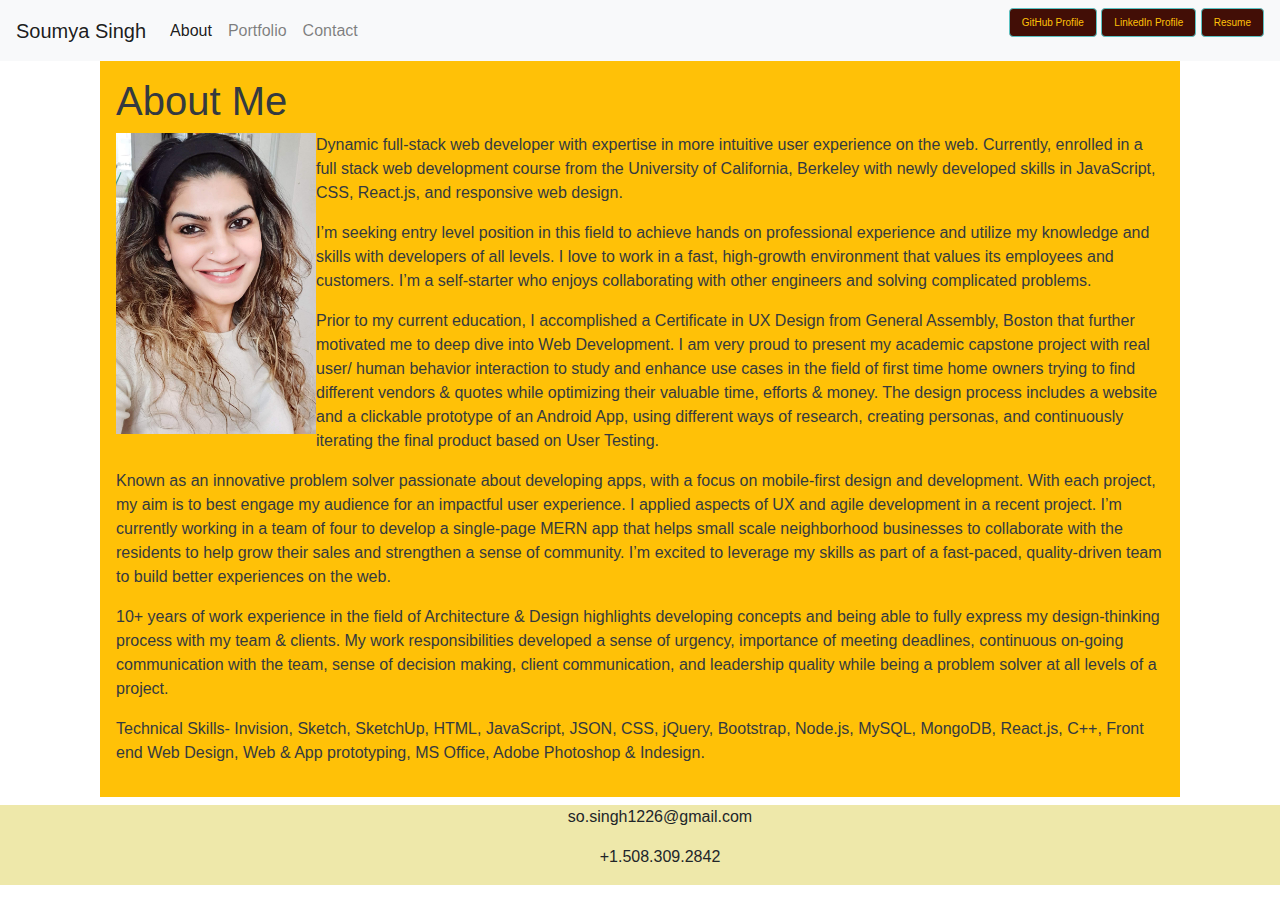
<file: index.html>
<!DOCTYPE html>
<html lang="en-us">
<head>
  <meta charset="UTF-8">
  <meta name="viewport" content="width=device-width, initial-scale=1, shrink-to-fit=no">
  <title>Responsive Portfolio</title>
  <!-- Bootstrap CDN -->
    <link rel="stylesheet" href="https://stackpath.bootstrapcdn.com/bootstrap/4.5.2/css/bootstrap.min.css" integrity="sha384-JcKb8q3iqJ61gNV9KGb8thSsNjpSL0n8PARn9HuZOnIxN0hoP+VmmDGMN5t9UJ0Z" crossorigin="anonymous">
    <link rel="contact" href="contact.html">
    <link rel="portfolio" href="portfolio.html">
    <link rel="submit" href="submit.html">
    <link rel="stylesheet"  href="./Assets/style.css">
    <link href="https://fonts.googleapis.com/css2?family=Amatic+SC:wght@700&family=Sacramento&display=swap" rel="stylesheet">
</head>

<body class="d-flex flex-column">
  <!-- Start Nav -->
    <nav class="navbar navbar-expand-lg navbar-light bg-light">
        <a class="navbar-brand" href="./index.html">Soumya Singh</a>
        <!-- <button class="navbar-toggler" type="button" data-toggle="collapse" data-target="#navbarNavDropdown" aria-controls="navbarNavDropdown" aria-expanded="false" aria-label="Toggle navigation">
            <span class="navbar-toggler-icon"></span>
        </button> -->

        <div class="collapse navbar-collapse" id="navbarNavDropdown">
            <ul class="navbar-nav mr-auto">
                <li class="nav-item">
                    <a class="nav-link active" href="./index.html">About<span class="sr-only">(current)</span></a>
                </li>
                <li class="nav-item">
                <a class="nav-link" href="./portfolio.html">Portfolio</a>
                </li>
                <li class="nav-item">
                    <a class="nav-link" href="./contact.html">Contact</a>
                </li>
            </ul>
            <ul>
                <a href="https://github.com/sosingh1226" target="_blank" class="btn btn-primary">GitHub Profile</a>
                <a href="https://www.linkedin.com/in/soumyasinghso/" target="_blank" class="btn btn-primary">LinkedIn Profile</a>
                <button type="submit" onclick="window.open('./resumess.pdf')" class="btn btn-primary">Resume</button>
            </ul>
        
        </div>
    </nav>
  <!-- End Nav -->

    <div class="container">
        <div class="row">
            <div class="col-md-12">

                <div class="container">
                    <div class="p-3 mb-2 bg-warning text-dark">
                        <div class="row">
                            <div class="col-md-12">
                                <div class="page-header">
                                    <h1>About Me</h1>
                                </div>
                            </div>
                            
                            <div class="col-md-12">
                                <img class="image-responsive float-left wt-50" src="./Assets/Images/ss_headshot.jpeg" width="200" alt="placeholder headshot">
                                <p>Dynamic full-stack web developer with expertise in more intuitive user experience on the web. Currently, enrolled in a full stack web development course from the University of California, Berkeley with newly developed skills in JavaScript, CSS, React.js, and responsive web design.</p>

                                <p>I’m seeking entry level position in this field to achieve hands on professional experience and utilize my knowledge and skills with developers of all levels. I love to work in a fast, high-growth environment that values its employees and customers. I’m a self-starter who enjoys collaborating with other engineers and solving complicated problems.</p>
                                    
                                <p>Prior to my current education, I accomplished a Certificate in UX Design from General Assembly, Boston that further motivated me to deep dive into Web Development. I am very proud to present my academic capstone project with real user/ human behavior interaction to study and enhance use cases in the field of first time home owners trying to find different vendors & quotes while optimizing their valuable time, efforts & money. The design process includes a website and a clickable prototype of an Android App, using different ways of research, creating personas, and continuously iterating the final product based on User Testing.</p>
                                    
                                <p>Known as an innovative problem solver passionate about developing apps, with a focus on mobile-first design and development. With each project, my aim is to best engage my audience for an impactful user experience. I applied aspects of UX and agile development in a recent project. I’m currently working in a team of four to develop a single-page MERN app that helps small scale neighborhood businesses to collaborate with the residents to help grow their sales and strengthen a sense of community. I’m excited to leverage my skills as part of a fast-paced, quality-driven team to build better experiences on the web.</p>
                                    
                                <p>10+ years of work experience in the field of Architecture & Design highlights developing concepts and being able to fully express my design-thinking process with my team & clients. My work responsibilities developed a sense of urgency,  importance of meeting deadlines, continuous on-going communication with the team, sense of decision making, client communication, and leadership quality while being a problem solver at all levels of a project.</p>
                                    
                                <p>Technical Skills- Invision, Sketch, SketchUp, HTML, JavaScript, JSON, CSS, jQuery, Bootstrap, Node.js, MySQL, MongoDB, React.js, C++, Front end Web Design, Web & App prototyping, MS Office, Adobe Photoshop & Indesign.</p>

                            </div>
                        </div>
                    </div>
                </div>
            </div>
        </div>
    </div>

    <div class="footer">
        <div class="container">
            <ul>so.singh1226@gmail.com</ul>
            <ul>+1.508.309.2842</ul>
        </div>
    </div>

    <script src="https://code.jquery.com/jquery-3.5.1.slim.min.js" integrity="sha384-DfXdz2htPH0lsSSs5nCTpuj/zy4C+OGpamoFVy38MVBnE+IbbVYUew+OrCXaRkfj" crossorigin="anonymous"></script>
    <script src="https://cdn.jsdelivr.net/npm/popper.js@1.16.1/dist/umd/popper.min.js" integrity="sha384-9/reFTGAW83EW2RDu2S0VKaIzap3H66lZH81PoYlFhbGU+6BZp6G7niu735Sk7lN" crossorigin="anonymous"></script>
    <script src="https://stackpath.bootstrapcdn.com/bootstrap/4.5.2/js/bootstrap.min.js" integrity="sha384-B4gt1jrGC7Jh4AgTPSdUtOBvfO8shuf57BaghqFfPlYxofvL8/KUEfYiJOMMV+rV" crossorigin="anonymous"></script>
    

</body>
</html>
</file>
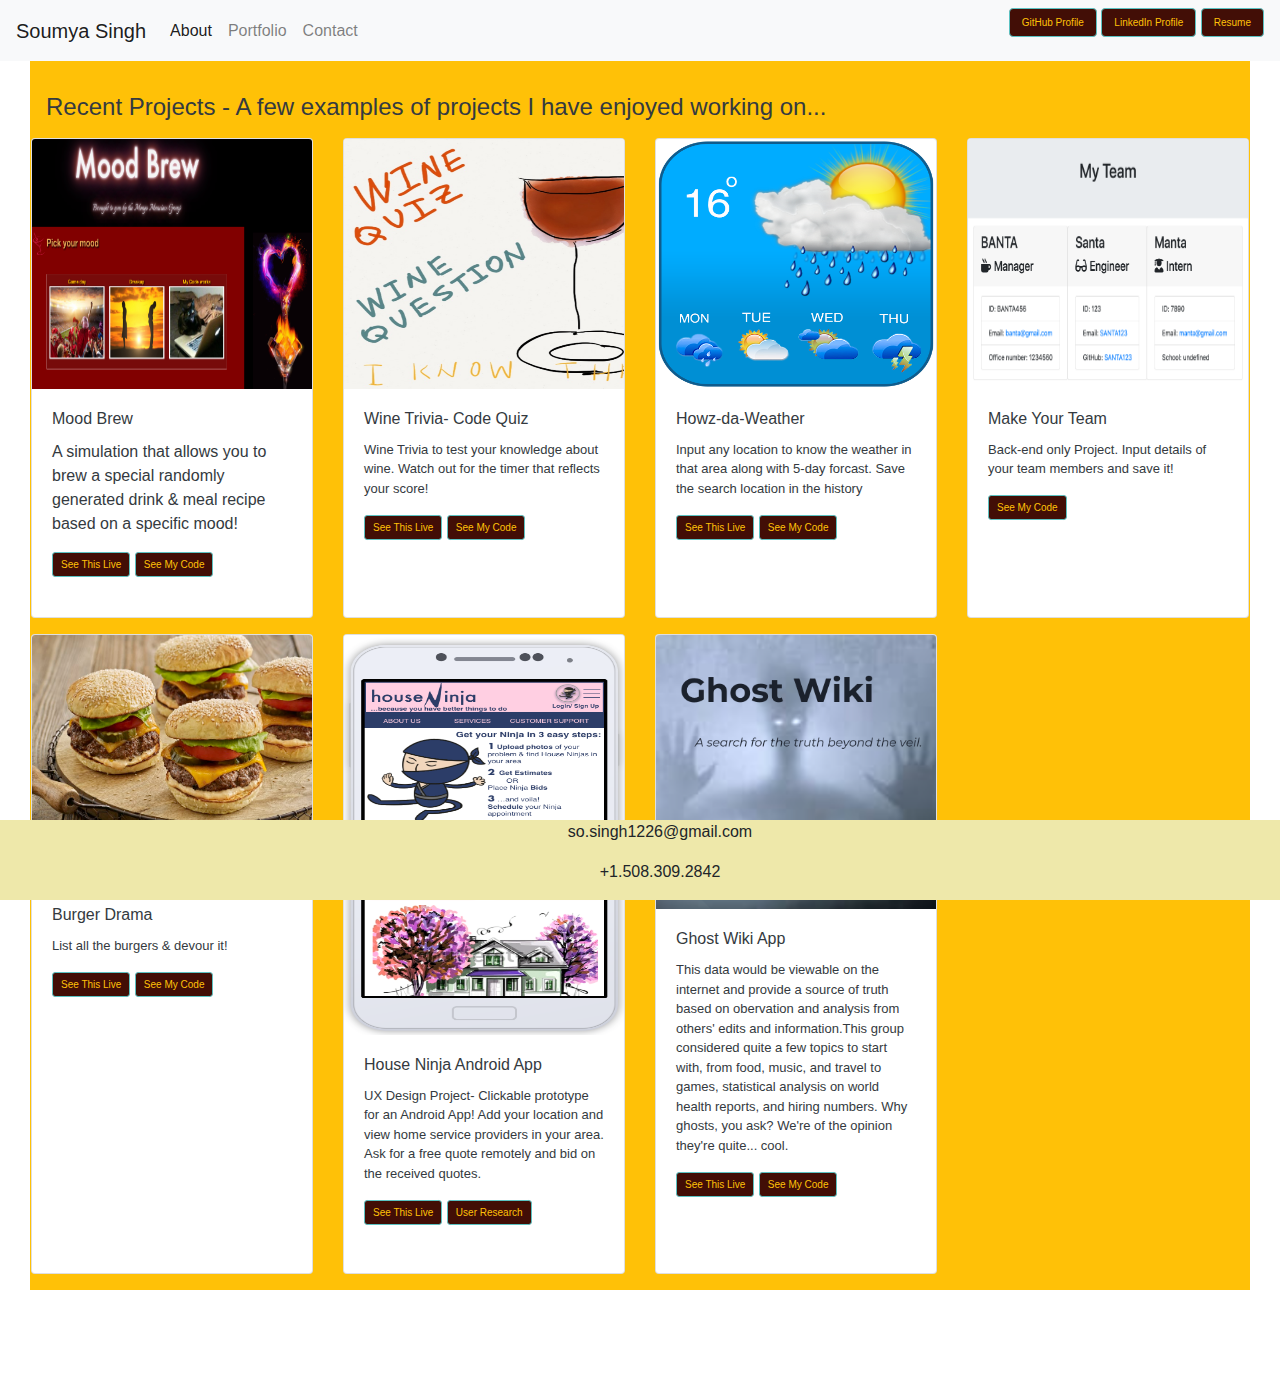
<file: portfolio.html>
<!DOCTYPE html>
<html lang="en-us">
    <head>
    <meta charset="UTF-8">
    <meta name="viewport" content="width=device-width, initial-scale=1, shrink-to-fit=no">
    <title>Responsive Portfolio</title>
    <!-- Bootstrap CDN -->
        <link rel="stylesheet" href="https://stackpath.bootstrapcdn.com/bootstrap/4.5.2/css/bootstrap.min.css" integrity="sha384-JcKb8q3iqJ61gNV9KGb8thSsNjpSL0n8PARn9HuZOnIxN0hoP+VmmDGMN5t9UJ0Z" crossorigin="anonymous">
        <link rel="contact" href="contact.html">
        <link rel="portfolio" href="portfolio.html">
        <link rel="submit" href="./submit.html">
        <link rel="stylesheet"  href="./Assets/style.css">
        <link href="https://fonts.googleapis.com/css2?family=Amatic+SC:wght@700&family=Sacramento&display=swap" rel="stylesheet">
    </head>

<body>
    <!-- Start Nav -->
    <nav class="navbar navbar-expand-lg navbar-light bg-light" id="topnav">
        <a class="navbar-brand" href="./index.html">Soumya Singh</a>
        <!-- <button class="navbar-toggler" type="button" data-toggle="collapse" data-target="#navbarNavDropdown" aria-controls="navbarNavDropdown" aria-expanded="false" aria-label="Toggle navigation">
            <span class="navbar-toggler-icon"></span>
        </button> -->

        <div class="collapse navbar-collapse" id="navbarNavDropdown">
            <ul class="navbar-nav mr-auto">
                <li class="nav-item">
                    <a class="nav-link active" href="./index.html">About<span class="sr-only">(current)</span></a>
                </li>
                <li class="nav-item">
                <a class="nav-link" href="./portfolio.html">Portfolio</a>
                </li>
                <li class="nav-item">
                    <a class="nav-link" href="./contact.html">Contact</a>
                </li>
            </ul>
            <ul>
                <a href="https://github.com/sosingh1226" target="_blank" class="btn btn-primary">GitHub Profile</a>
                <a href="https://www.linkedin.com/in/soumyasinghso/" target="_blank" class="btn btn-primary">LinkedIn Profile</a>
                <button type="submit" onclick="window.open('./resumess.pdf')" class="btn btn-primary">Resume</button>
            </ul>
        
        </div>
    </nav>
  <!-- End Nav -->
    

    <div class="container-fluid">
        <div class="row">
            <div class="col-md-12">
                <div class="container-fluid">
                    <div class="p-3 mb-2 bg-warning text-dark">
                        <div class="row">
                            <div class="col-md-12">
                                <div class="page-header">
                                    <ul></ul>
                                    <ul></ul>
                                    <h4>Recent Projects - A few examples of projects I have enjoyed working on...</h4> 
                                    <ul></ul>
                                    <ul></ul>
                                </div>
                            </div>
                        

                        <div class="row">

                            <div class="col-md-3">
                                <div class="card" style="height: 30rem;">
                                    <img src="./Assets/Images/mood_brew_shot.png" height="250" class="card-img-top">
                                    <div class="card-body">
                                      <h6 class="card-title">Mood Brew</h6>
                                      <p class="card-text">A simulation that allows you to brew a special randomly generated drink & meal recipe based on a specific mood!</p>
                                      <a href="https://sosingh1226.github.io/Mood_Brew/" target="_blank" class="btn btn-primary btn-sm" id="linkbtn" style="font-size: x-small;">See This Live</a>
                                      <a href="https://github.com/sosingh1226/Mood_Brew" target="_blank" class="btn btn-primary btn-sm" id="linkbtn" style="font-size: x-small;">See My Code</a>
                                    </div>
                                </div>
                            </div>
                            
                            <div class="col-md-3">
                                <div class="card" style="height: 30rem;">
                                    <img src="./Assets/Images/wine_trivia_shot.png" height="250" class="card-img-top">
                                    <div class="card-body">
                                      <h6 class="card-title">Wine Trivia- Code Quiz</h6>
                                      <p class="card-text" style="font-size: small;">Wine Trivia to test your knowledge about wine. Watch out for the timer that reflects your score!</p>
                                      <a href= "https://sosingh1226.github.io/code_quiz_by_ss/" target="_blank" class="btn btn-primary btn-sm" id="linkbtn" style="font-size: x-small;">See This Live</a>
                                      <a href="https://github.com/sosingh1226/code_quiz_by_ss" target="_blank" class="btn btn-primary btn-sm" id="linkbtn" style="font-size: x-small;">See My Code</a>
                                    </div>
                                </div>
                            </div>

                            <div class="col-md-3">
                                <div class="card" style="height: 30rem;">
                                    <img src="./Assets/Images/weather_shot.png" height="250" class="card-img-top">
                                    <div class="card-body">
                                      <h6 class="card-title">Howz-da-Weather</h6>
                                      <p class="card-text" style="font-size: small;">Input any location to know the weather in that area along with 5-day forcast. Save the search location in the history</p>
                                      <a href="https://sosingh1226.github.io/howzdaweather/" target="_blank" class="btn btn-primary btn-sm" id="linkbtn" style="font-size: x-small;">See This Live</a>
                                      <a href="https://github.com/sosingh1226/howzdaweather" target="_blank" class="btn btn-primary btn-sm" id="linkbtn" style="font-size: x-small;">See My Code</a>
                                    </div>
                                </div>
                            </div>

                            <div class="col-md-3">
                                <div class="card" style="height: 30rem;">
                                    <img src="./Assets/myteam_shot.png" height="250" class="card-img-top">
                                    <div class="card-body">
                                      <h6 class="card-title">Make Your Team</h6>
                                      <p class="card-text" style="font-size: small;">Back-end only Project. Input details of your team members and save it!</p>
                                      <a href="https://github.com/sosingh1226/makeYourTeam" target="_blank" class="btn btn-primary btn-sm" id="linkbtn" style="font-size: x-small;">See My Code</a>
                                    </div>
                                </div>
                            </div>
                        </div>


                        <ul></ul>
                        <ul></ul>

                        <div class="row">
                        
                            <div class="col-md-3">
                                <div class="card" style="height: 40rem;">
                                    <img src="./Assets/Images/burger.png" height="250" class="card-img-top">
                                    <div class="card-body">
                                        <h6 class="card-title">Burger Drama</h6>
                                        <p class="card-text" style="font-size: small;">List all the burgers & devour it!</p>
                                        <a href="https://burger-drama.herokuapp.com/" target="_blank" class="btn btn-primary btn-sm" id="linkbtn" style="font-size: x-small;">See This Live</a>
                                        <a href="https://github.com/sosingh1226/burger_drama" target="_blank" class="btn btn-primary btn-sm" id="linkbtn" style="font-size: x-small;">See My Code</a>
                                    </div>
                                </div>
                            </div>


                            <div class="col-md-3">
                                <div class="card" style="height: 40rem;">
                                    <img src="./Assets/Images/house-ninja-app.png" height="400" class="card-img-top">
                                    <div class="card-body">
                                      <h6 class="card-title">House Ninja Android App</h6>
                                      <p class="card-text" style="font-size: small;">UX Design Project- Clickable prototype for an Android App! Add your location and view home service providers in your area. Ask for a free quote remotely and bid on the received quotes.</p>
                                      <a href="https://projects.invisionapp.com/share/CUSKNQ2V3HE#/screens" target="_blank" class="btn btn-primary btn-sm" id="linkbtn" style="font-size: x-small;">See This Live</a>
                                      <a href="https://archinect.com/soumyasingh/project/ux-design-portfolio" target="_blank" class="btn btn-primary btn-sm" id="linkbtn" style="font-size: x-small;">User Research</a>
                                    </div>
                                </div>
                            </div>

                            <div class="col-md-3">
                                <div class="card" style="height: 40rem;">
                                    <img src="./Assets/Images/ghostwiki.png" class="card-img-top">
                                    <div class="card-body">
                                      <h6 class="card-title">Ghost Wiki App</h6>
                                      <p class="card-text" style="font-size: small;">This data would be viewable on the internet and provide a source of truth based on obervation and analysis from others' edits and information.This group considered quite a few topics to start with, from food, music, and travel to games, statistical analysis on world health reports, and hiring numbers. Why ghosts, you ask? We're of the opinion they're quite... cool.</p>
                                      <a href="https://ghostwiki.herokuapp.com/" target="_blank" class="btn btn-primary btn-sm" id="linkbtn" style="font-size: x-small;">See This Live</a>
                                      <a href="https://github.com/sosingh1226/ghostwiki" target="_blank" class="btn btn-primary btn-sm" id="linkbtn" style="font-size: x-small;">See My Code</a>
                                    </div>
                                </div>
                            </div>

                        

                        </div>
                    </div>
                    </div>

                    
                </div>
            </div> 

            
        </div>
    </div>

    
    <div class="footer">
        <div class="container">
            <ul>so.singh1226@gmail.com</ul>
            <ul>+1.508.309.2842</ul>
        </div>
    </div>

    <script src="https://code.jquery.com/jquery-3.5.1.slim.min.js" integrity="sha384-DfXdz2htPH0lsSSs5nCTpuj/zy4C+OGpamoFVy38MVBnE+IbbVYUew+OrCXaRkfj" crossorigin="anonymous"></script>
    <script src="https://cdn.jsdelivr.net/npm/popper.js@1.16.1/dist/umd/popper.min.js" integrity="sha384-9/reFTGAW83EW2RDu2S0VKaIzap3H66lZH81PoYlFhbGU+6BZp6G7niu735Sk7lN" crossorigin="anonymous"></script>
    <script src="https://stackpath.bootstrapcdn.com/bootstrap/4.5.2/js/bootstrap.min.js" integrity="sha384-B4gt1jrGC7Jh4AgTPSdUtOBvfO8shuf57BaghqFfPlYxofvL8/KUEfYiJOMMV+rV" crossorigin="anonymous"></script>

</body>    
</html>
</file>
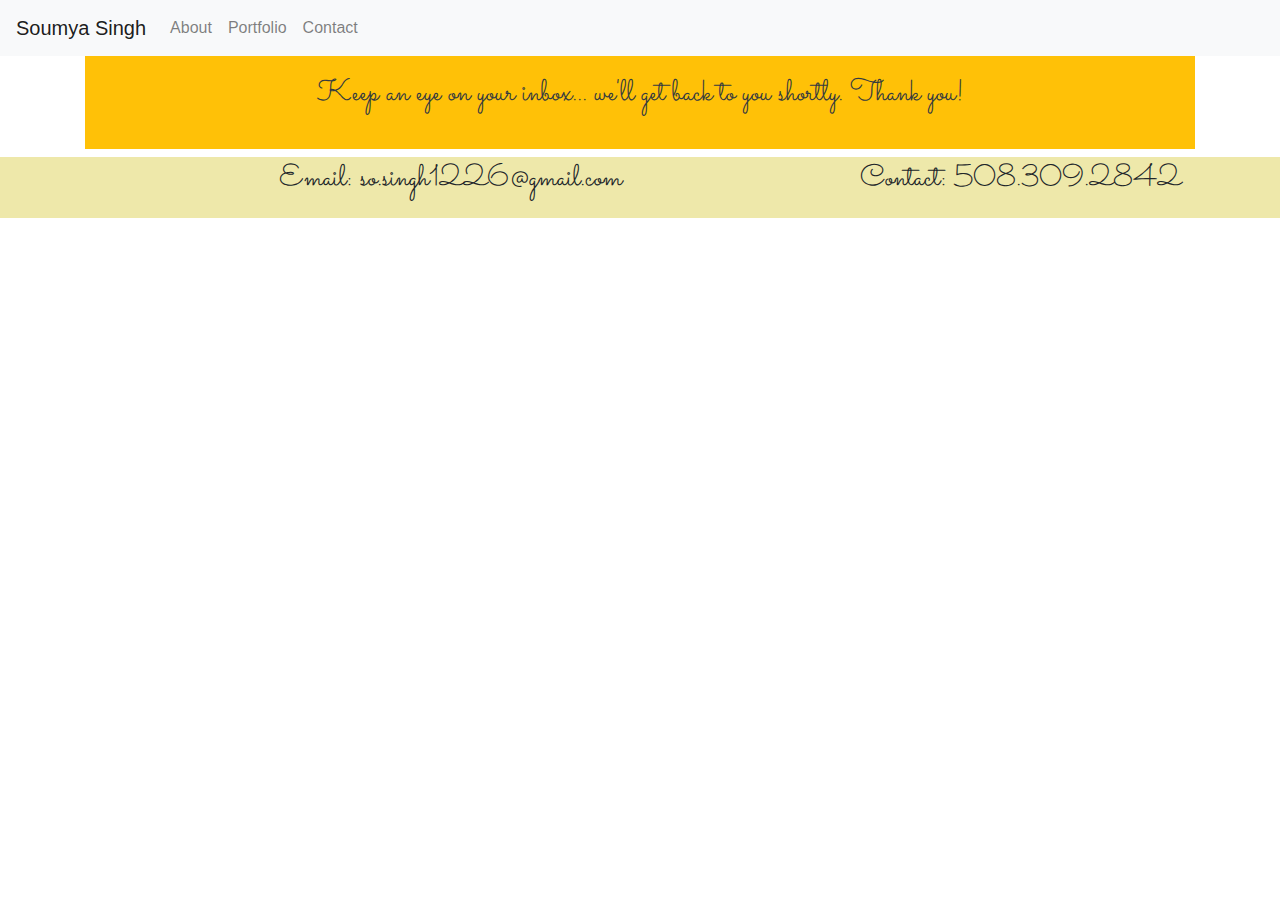
<file: submit.html>
<!DOCTYPE html>
<html lang="en-us">
    <head>
    <meta charset="UTF-8">
    <meta name="viewport" content="width=device-width, initial-scale=1, shrink-to-fit=no">
    <title>Responsive Portfolio</title>
    <!-- Bootstrap CDN -->
        <link rel="stylesheet" href="https://stackpath.bootstrapcdn.com/bootstrap/4.5.2/css/bootstrap.min.css" integrity="sha384-JcKb8q3iqJ61gNV9KGb8thSsNjpSL0n8PARn9HuZOnIxN0hoP+VmmDGMN5t9UJ0Z" crossorigin="anonymous">
        <link rel="contact" href="./contact.html">
        <link rel="portfolio" href="./portfolio.html">
        <link rel="submit" href="./submit.html">
        <link rel="stylesheet"  href="./Assets/style.css">
        <link href="https://fonts.googleapis.com/css2?family=Amatic+SC:wght@700&family=Sacramento&display=swap" rel="stylesheet">
    </head>

    <style>
        .container {
            text-align: center;
            font-family: 'Sacramento', cursive, 'Amatic SC', cursive;
            font-size: 30px;

        }
    </style>


<body>
    <!-- Start Nav -->
    <nav class="navbar navbar-expand-lg navbar-light bg-light">
        <a class="navbar-brand" href="./index.html">Soumya Singh</a>
        <button class="navbar-toggler" type="button" data-toggle="collapse" data-target="#navbarNavDropdown" aria-controls="navbarNavDropdown" aria-expanded="false" aria-label="Toggle navigation">
            <span class="navbar-toggler-icon"></span>
        </button>

        <div class="collapse navbar-collapse" id="navbarNavDropdown">
            <ul class="navbar-nav">
                <li class="nav-item">
                    <a class="nav-link" href="./index.html">About<span class="sr-only">(current)</span></a>
                </li>
                <li class="nav-item">
                <a class="nav-link" href="./portfolio.html">Portfolio</a>
                </li>
                <li class="nav-item">
                    <a class="nav-link" href="./contact.html">Contact</a>
                </li>
            </ul>

            <div class="dropdown-menu" aria-labelledby="navbarDropdownMenuLink">
                <a class="dropdown-item" href="./contact.html">Contact</a>
                <a class="dropdown-item" href="./portfolio.html">Portfolio</a>
                <a class="dropdown-item" href="./index.html">About</a>
            </div>
        </div>
    </nav>
    <!-- End Nav -->

    <div class="container">
        <div class="p-3 mb-2 bg-warning text-dark">
            <p>
                Keep an eye on your inbox... 
                we'll get back to you shortly. Thank you!
            </p>
        </div>
    </div>

    <div class="footer">
        <div class=container>
            <div class="row">
                <div class="col-md-8">
                    <p>Email: so.singh1226@gmail.com</p>
                </div>
                <div class="col-md-4">
                    <p>Contact: 508.309.2842</p>
                </div>
            </div>
        </div>
    </div>

    <script src="https://code.jquery.com/jquery-3.5.1.slim.min.js" integrity="sha384-DfXdz2htPH0lsSSs5nCTpuj/zy4C+OGpamoFVy38MVBnE+IbbVYUew+OrCXaRkfj" crossorigin="anonymous"></script>
    <script src="https://cdn.jsdelivr.net/npm/popper.js@1.16.1/dist/umd/popper.min.js" integrity="sha384-9/reFTGAW83EW2RDu2S0VKaIzap3H66lZH81PoYlFhbGU+6BZp6G7niu735Sk7lN" crossorigin="anonymous"></script>
    <script src="https://stackpath.bootstrapcdn.com/bootstrap/4.5.2/js/bootstrap.min.js" integrity="sha384-B4gt1jrGC7Jh4AgTPSdUtOBvfO8shuf57BaghqFfPlYxofvL8/KUEfYiJOMMV+rV" crossorigin="anonymous"></script>

</body>
</html>
</file>
<file: Assets/style.css>
body  {
    background-image: url("https://wallpaper-mania.com/wp-content/uploads/2018/09/High_resolution_wallpaper_background_ID_77701375136.jpg");
    /* background-color: #cccccc; */
}

.btn-primary {
    color: #FFC108;
    background-color: #420E06;
    border-color: #5bc2c2;
    font-size: medium;
}

#linkbtn {
    align-items: flex-end;
}

.btn {
    font-size: 10px;
}

.footer{
    display: flex;
    align-items: flex-end;
    justify-content: space-evenly;
    background-color: palegoldenrod;
    position: sticky;
    text-align: center;
    left: 0;
    bottom: 0;
    width: 100%;
}

.footercontact{
    display: flex;
    align-items: flex-end;
    justify-content: space-evenly;
    background-color: palegoldenrod;
    position: fixed;
    text-align: center;
    left: 0;
    bottom: 0;
    width: 100%;
}
</file>
